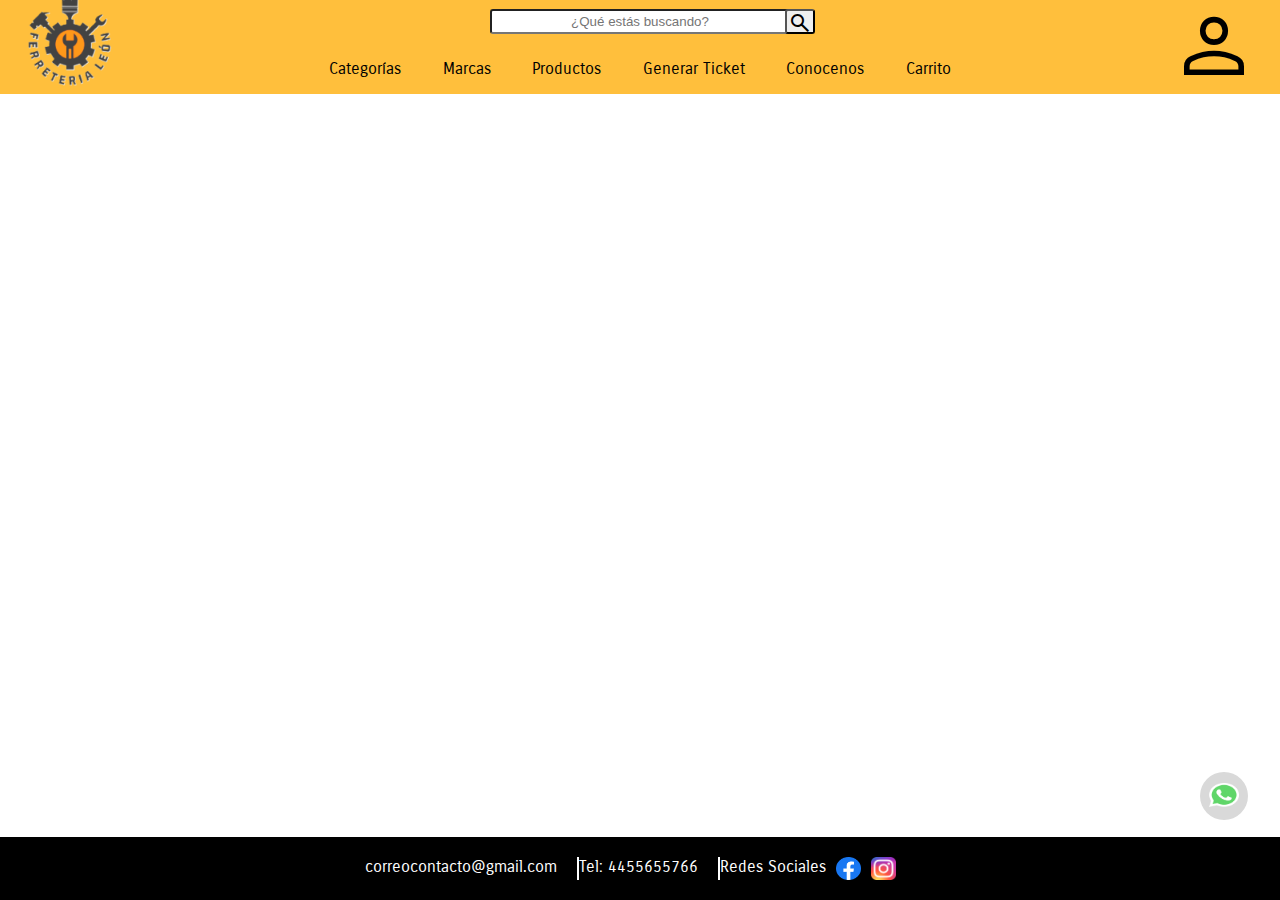
<file: index.html>
<!DOCTYPE html>
<html lang="en">
<head>
    <meta charset="UTF-8">
    <meta name="viewport" content="width=device-width, initial-scale=1.0">
    <link rel="stylesheet" href="https://fonts.googleapis.com/css2?family=Material+Symbols+Outlined:opsz,wght,FILL,GRAD@20..48,100..700,0..1,-50..200" />
    <link rel="stylesheet" href="../CSS/Menu.css">
    <title>Main</title>
</head>
<body>
    <header>
        <nav>
            <div class="buscador"><input type="text" placeholder="¿Qué estás buscando?" required>
                <button><span class="material-symbols-outlined">search</span></button>
            </div>
            <div class="icono"><img src="../IMG/Icon.png"></div>
            <ul>
                <li><a>Categorías</a>
                    <ul>
                        <li><a href="Products.html">Categoria1</a></li>
                        <li><a href="Products.html">Categoria2</a></li>
                    </ul>
                </li>
                <li><a>Marcas</a>
                    <ul>
                        <li><a href="Products.html">Marca1</a></li>
                        <li><a href="Products.html">Marca2</a></li>
                    </ul>
                </li>
                <li><a href="Products.html">Productos</a></li>
                <li><a href="Ticket.html">Generar Ticket</a></li>
                <li><a href="AboutUs.html">Conocenos</a></li>
                <li><a href="ShoppingCart.html">Carrito</a></li>
            </ul>

            <div class="usuario"><a href="Login.html"><span class="material-symbols-outlined">person</span></a></div>
        </nav>
    </header>


    

    <div class="circulo"><img src="../IMG/logos_whatsapp-icon.png"></div>
    <div class="bottom">
        <div>correocontacto@gmail.com</div>
        <div>Tel: 4455655766</div>
        <div>Redes Sociales
            <img src="../IMG/logos_facebook.png">
            <img src="../IMG/skill-icons_instagram.png">
        </div>
    </div>


    
</body>
</html>
</file>
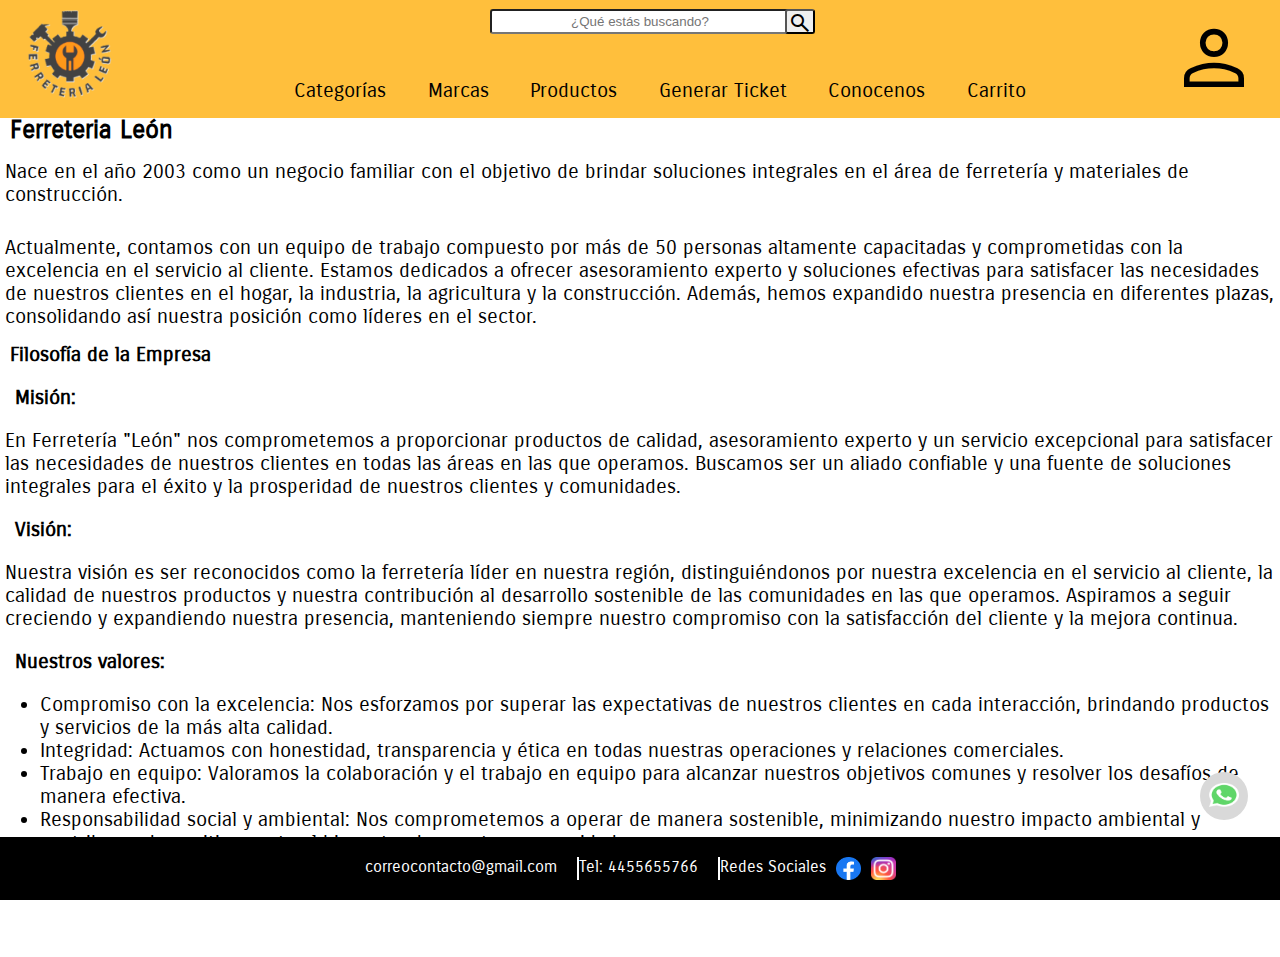
<file: AboutUs.html>
<!DOCTYPE html>
<html lang="en">
<head>
    <meta charset="UTF-8">
    <meta name="viewport" content="width=device-width, initial-scale=1.0">
    <link rel="stylesheet" href="https://fonts.googleapis.com/css2?family=Material+Symbols+Outlined:opsz,wght,FILL,GRAD@20..48,100..700,0..1,-50..200" />
    <link rel="stylesheet" href="../CSS/AboutUs.css">
    <link rel="stylesheet" href="../CSS/Menu.css">
    <title>Nosotros</title>
</head>
<body>
    <header>
        <nav>
            <div class="buscador"><input type="text" placeholder="¿Qué estás buscando?" required>
                <button><span class="material-symbols-outlined">search</span></button>
            </div>
            <div class="icono"><img src="../IMG/Icon.png"></div>
            <ul>
                <li><a>Categorías</a>
                    <ul>
                        <li><a href="Products.html">Categoria1</a></li>
                        <li><a href="Products.html">Categoria2</a></li>
                    </ul>
                </li>
                <li><a>Marcas</a>
                    <ul>
                        <li><a href="Products.html">Marca1</a></li>
                        <li><a href="Products.html">Marca2</a></li>
                    </ul>
                </li>
                <li><a href="Products.html">Productos</a></li>
                <li><a href="Ticket.html">Generar Ticket</a></li>
                <li><a href="AboutUs.html">Conocenos</a></li>
                <li><a href="ShoppingCart.html">Carrito</a></li>
            </ul>

            <div class="usuario"><a href="Login.html"><span class="material-symbols-outlined">person</span></a></div>
        </nav>
    </header>

    <div class="content">
        <h3>Ferreteria León</h3>
        <p>
            Nace en el año 2003 como un negocio familiar con el objetivo 
            de brindar soluciones integrales en el área de ferretería y materiales de construcción.
        </p>
        <p>
            Actualmente, contamos con un equipo de trabajo compuesto por más de 50 personas altamente 
            capacitadas y comprometidas con la excelencia en el servicio al cliente. Estamos dedicados a ofrecer 
            asesoramiento experto y soluciones efectivas para satisfacer las necesidades de nuestros clientes en 
            el hogar, la industria, la agricultura y la construcción. Además, hemos expandido nuestra presencia en 
            diferentes plazas, consolidando así nuestra posición como líderes en el sector.
        </p>
        <h5>Filosofía de la Empresa</h5>
        <strong class="sub">Misión:</strong>
        <p>
            En Ferretería "León" nos comprometemos a proporcionar productos de calidad, asesoramiento experto y un servicio 
            excepcional para satisfacer las necesidades de nuestros clientes en todas las áreas en las que operamos. 
            Buscamos ser un aliado confiable y una fuente de soluciones integrales para el éxito y la prosperidad de nuestros 
            clientes y comunidades.
        </p>
        <strong class="sub">Visión:</strong>
        <p>
            Nuestra visión es ser reconocidos como la ferretería líder en nuestra región, distinguiéndonos por nuestra excelencia 
            en el servicio al cliente, la calidad de nuestros productos y nuestra contribución al desarrollo sostenible de las 
            comunidades en las que operamos. Aspiramos a seguir creciendo y expandiendo nuestra presencia, manteniendo siempre 
            nuestro compromiso con la satisfacción del cliente y la mejora continua.
        </p>
        <strong class="sub">Nuestros valores:</strong>
        <p>
            <ul>
                <li>Compromiso con la excelencia: Nos esforzamos por superar las expectativas de nuestros clientes en cada 
                    interacción, brindando productos y servicios de la más alta calidad.</li>
                <li>Integridad: Actuamos con honestidad, transparencia y ética en todas nuestras operaciones y relaciones 
                    comerciales.</li>
                <li>Trabajo en equipo: Valoramos la colaboración y el trabajo en equipo para alcanzar nuestros objetivos comunes 
                    y resolver los desafíos de manera efectiva.</li>
                <li>Responsabilidad social y ambiental: Nos comprometemos a operar de manera sostenible, minimizando nuestro impacto 
                    ambiental y contribuyendo positivamente al bienestar de nuestras comunidades.</li>
            </ul>
        </p>
    </div>

    <div class="circulo"><img src="../IMG/logos_whatsapp-icon.png"></div>
    <div class="bottom">
        <div>correocontacto@gmail.com</div>
        <div>Tel: 4455655766</div>
        <div>Redes Sociales
            <img src="../IMG/logos_facebook.png">
            <img src="../IMG/skill-icons_instagram.png">
        </div>
    </div>
</body>
</html>
</file>
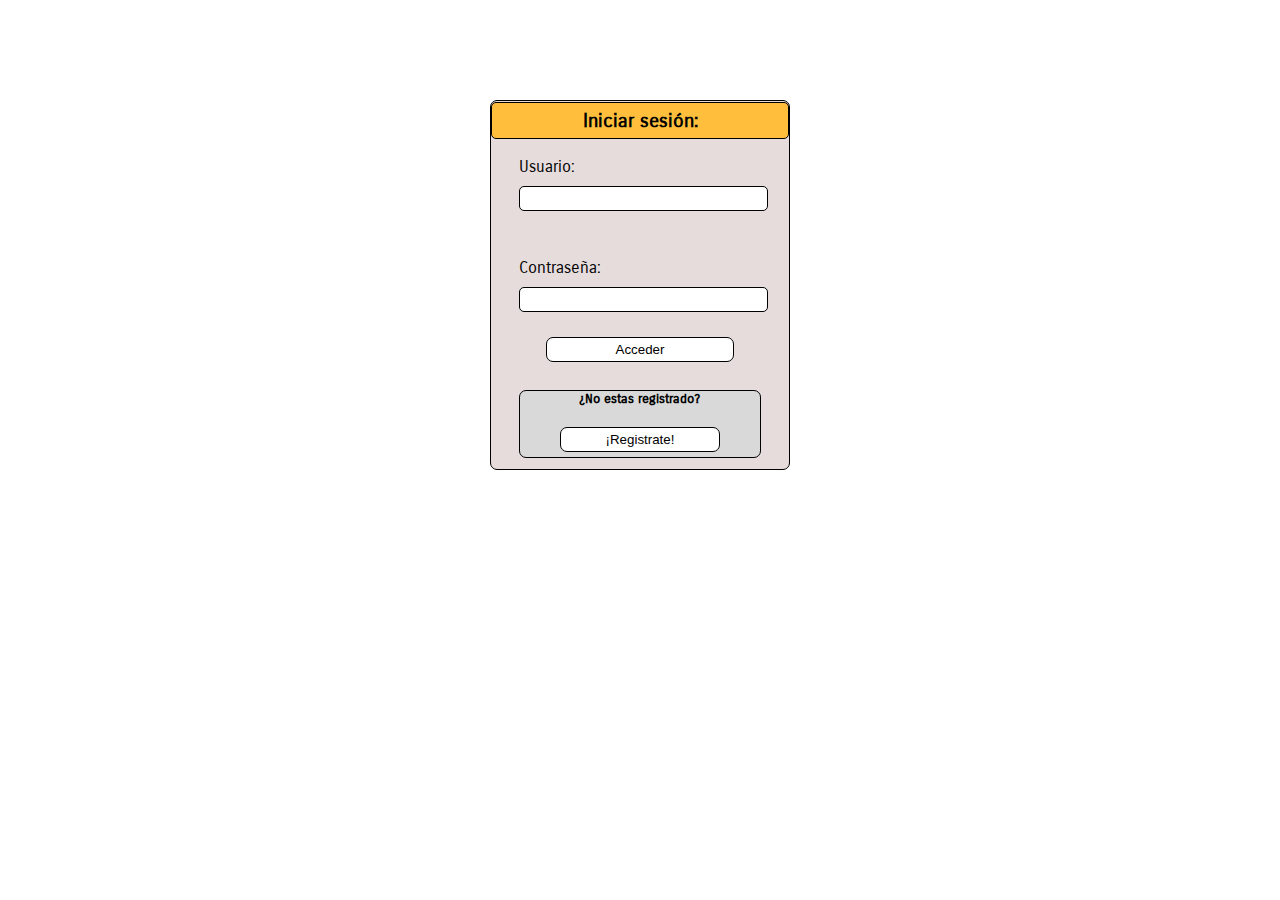
<file: Login.html>
<!DOCTYPE html>
<html lang="en">
    <head>
        <meta charset="UTF-8">
        <meta name="viewport" content="width=device-width, initial-scale=1.0">
        <title>Login</title>
        <link rel="stylesheet" href="../CSS/Login.css">
    </head>
    <body>
        <form >
            <div class="flexbox"><!-- Div principla -->
                <div id="LabelIniciar"><h3>Iniciar sesión:</h3></div>
                <div class="item">
                    <div class="item-dentro"><label
                            for="User">Usuario:</label></div>
                    <div class="item-dentro"><input type="text"></div>
                </div>
                <div class="item">
                    <div class="item-dentro"><label
                            for="User">Contraseña:</label></div>
                    <div class="item-dentro"><input type="text"></div>
                    <input type="submit" value="Acceder" formaction="index.html" class="acceder">
                </div>
                <div class="item">
                    <div id="registrate">
                        <h5 style="padding-block-end: 15px;">¿No estas
                            registrado?</h5>
                        <input type="submit" value="¡Registrate!" formaction="Register.html">
                    </div>

                </div>
            </div>
        </form>
    </body>
</html>
</file>
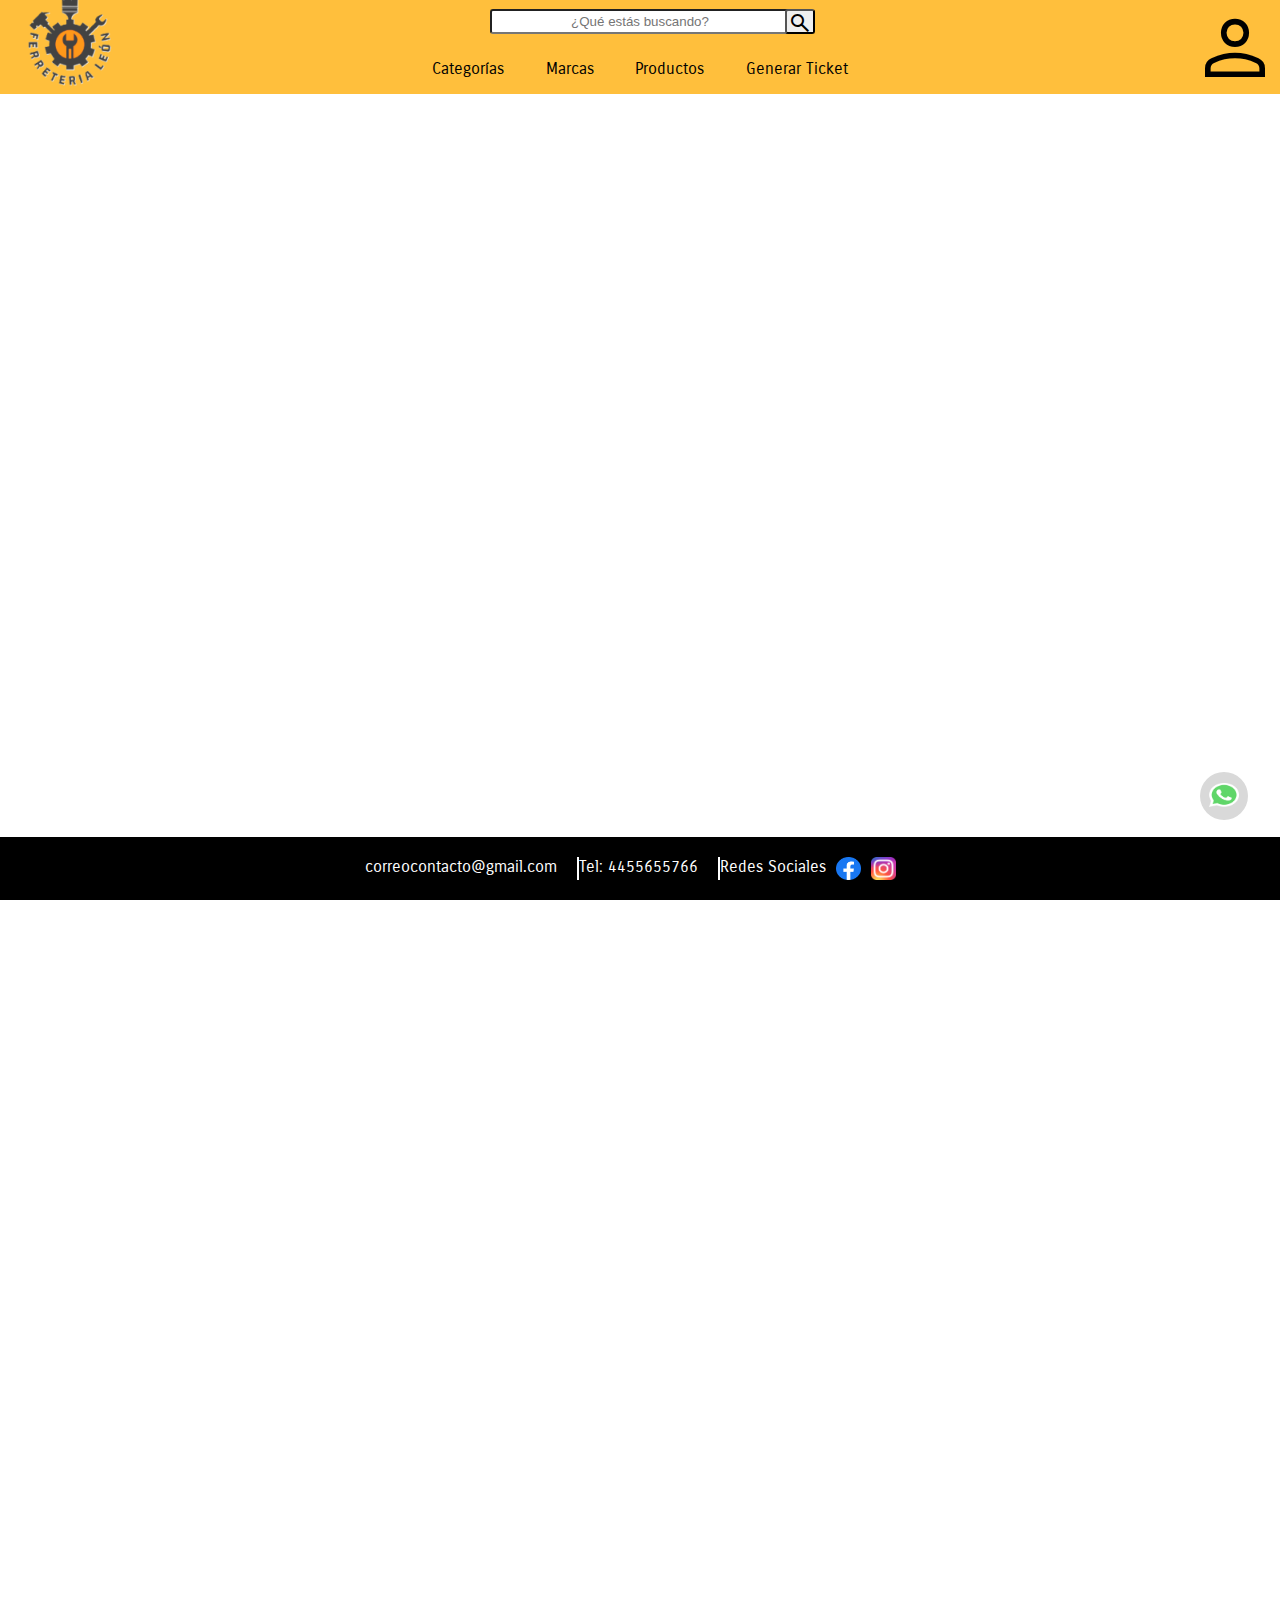
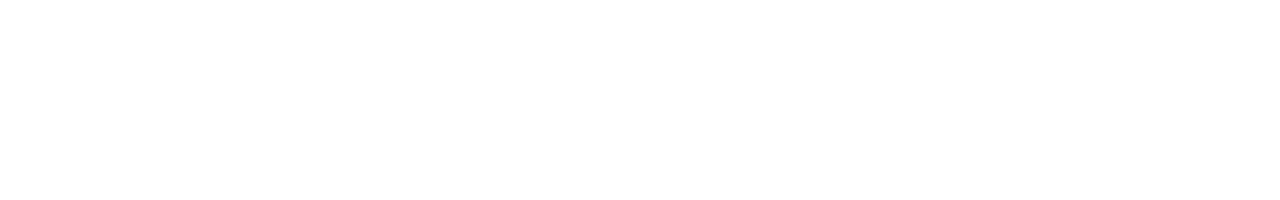
<file: MenuAdmin.html>
<!DOCTYPE html>
<html lang="en">
<head>
    <meta charset="UTF-8">
    <meta name="viewport" content="width=device-width, initial-scale=1.0">
    <link rel="stylesheet" href="https://fonts.googleapis.com/css2?family=Material+Symbols+Outlined:opsz,wght,FILL,GRAD@20..48,100..700,0..1,-50..200" />
    <link rel="stylesheet" href="../CSS/MenuAdmin.css">
    <title>Document</title>
</head>
<body>
    <header>
        <nav>
            <div class="buscador"><input type="text" placeholder="¿Qué estás buscando?" required>
                <button><span class="material-symbols-outlined">search</span></button>
            </div>
            <div class="icono"><img src="../IMG/Icon.png"></div>
            <ul>
                <li><a>Categorías</a>
                    <ul id="deployed-list">
                        <li class="edit">
                            <a class="col1">
                                <span class="item-first-col">Categoria</span>
                            </a>
                            <a class="col2">
                                <span class="material-symbols-outlined">edit</span>
                            </a>
                            <a class="col2">
                                <span class="material-symbols-outlined">edit</span>
                            </a>
                        </li>
                        <li class="edit">
                            <a class="col1">
                                <span class="item-first-col"> + Categoria</span>
                            </a>
                        </li>
                    </ul>
                </li>
                <li><a>Marcas</a>
                    <ul id="deployed-list">
                        <li class="edit">
                            <a class="col1">
                                <span class="item-first-col">Marca</span>
                            </a>
                            <a class="col2">
                                <span class="material-symbols-outlined">edit</span>
                            </a>
                            <a class="col2">
                                <span class="material-symbols-outlined">edit</span>
                            </a>
                        </li>
                        <li class="edit">
                            <a class="col1">
                                <span class="item-first-col"> + Marca</span>
                            </a>
                        </li>
                    </ul>
                </li>
                <li><a href="ProductsAdmin.html">Productos</a></li>
                <li><a href="Ticket.html">Generar Ticket</a></li>
            </ul>

            <div class="usuario"><span class="material-symbols-outlined">person</span></div>
        </nav>
    </header>

    <div class="main"></div>
    

    <div class="circulo"><img src="../IMG/logos_whatsapp-icon.png"></div>
    <div class="bottom">
        <div>correocontacto@gmail.com</div>
        <div>Tel: 4455655766</div>
        <div>Redes Sociales
            <img src="../IMG/logos_facebook.png">
            <img src="../IMG/skill-icons_instagram.png">
        </div>
    </div>


    
</body>
</html>
</file>
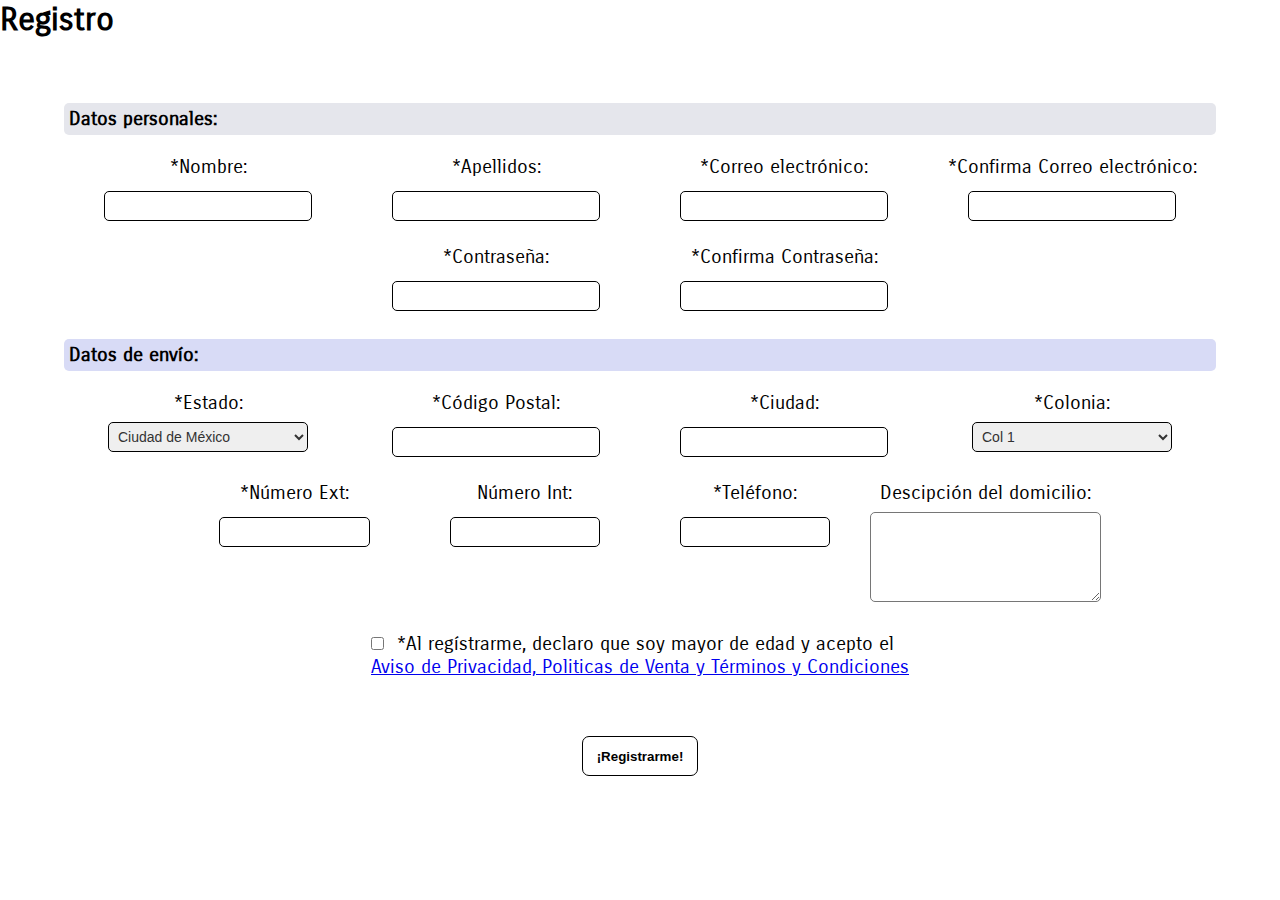
<file: Register.html>
<!DOCTYPE html>
<html lang="en">
    <head>
        <meta charset="UTF-8">
        <meta name="viewport" content="width=device-width, initial-scale=1.0">
        <title>Registro</title>
        <link rel="stylesheet" href="../CSS/Register.css">
    </head>
    <body>
        <form action="/submit_registration" method="post">
            <h1>Registro</h1>
            <div id="Box"><!--Padre-->
                <div id="Personales">
                    <h3>Datos personales:</h3>
                </div>
                <div class="Datos"> <!--datos personales-->
                    <div class="DatosUno">
                        <div class="DatosText">
                            <label for="name">*Nombre:</label>
                            <input type="text" id="name" name="name">
                        </div>
                        <div class="DatosText">
                            <label for="surname">*Apellidos:</label>
                            <input type="text" id="surname" name="surname">
                        </div>
                        <div class="DatosText">
                            <label for="email">*Correo electrónico:</label>
                            <input type="email" id="email" name="email">
                        </div>
                        <div class="DatosText">
                            <label for="email">*Confirma Correo
                                electrónico:</label>
                            <input type="email" id="email" name="email">
                        </div>
                    </div>
                    <div class="DatosDos">
                        <div class="DatosText">
                            <label for="pwd">*Contraseña:</label>
                            <input type="password" id="pwd" name="pwd">
                        </div>
                        <div class="DatosText">
                            <label for="cpwd">*Confirma Contraseña:</label>
                            <input type="password" id="cpwd" name="cpwd">
                        </div>
                    </div>
                </div>
                <div id="Envio">
                    <h3>Datos de envío:</h3>
                </div>
                <div class="Datos">
                    <div class="DatosUno">
                        <div class="DatosText">
                            <label for="estado">*Estado:</label>
                            <select id="estado" name="estado">
                                <option value="cdmx">Ciudad de México</option>
                                <option value="jalisco">Jalisco</option>
                                <!-- Otras opciones de estado -->
                            </select>
                        </div>
                        <div class="DatosText">
                            <label for="codigo_postal">*Código Postal:</label>
                            <input type="text" id="codigo_postal"
                                name="codigo_postal">
                        </div>
                        <div class="DatosText">
                            <label for="ciudad">*Ciudad:</label>
                            <input type="text" id="ciudad" name="ciudad">
                        </div>
                        <div class="DatosText">
                            <label for="colonia">*Colonia:</label>
                            <select id="colonia" name="col">
                                <option value="Col1">Col 1</option>
                                <option value="Col2">Col 2</option>
                                <!-- Otras opciones de estado -->
                            </select>
                        </div>
                    </div>
                    <div class="DatosDosDos">
                        <div class="DatosText">
                            <label for="numero">*Número Ext:</label>
                            <input type="text" id="numero" name="numero">
                        </div>

                        <div class="DatosText">
                            <label for="numero_inferior">Número Int:</label>
                            <input type="text" id="numero_inferior"
                                name="numero_inferior">
                        </div>
                        <div class="DatosText">
                            <label for="telefono">*Teléfono:</label>
                            <input type="tel" id="telefono" name="telefono"
                                pattern="[0-9]{10}"
                                title="Formato: 10 dígitos numéricos">
                        </div>
                        <div class="DatosText">
                            <label for="DescripcionDomicilio">Descipción del
                                domicilio:</label>
                            <textarea id="DescripcionDomicilio"
                                name="Domicilio"></textarea>
                        </div>
                    </div>
                    <!-- CAPTCHA -->
                    <!-- Checkbox para aceptar términos y condiciones -->
                    <div id="captcha">
                        <input type="checkbox" id="terminos_condiciones"
                            name="terminos_condiciones">
                        <label for="terminos_condiciones">*Al regístrarme,
                            declaro que soy mayor de edad y acepto el<p>
                                <a href="http://">Aviso de Privacidad, Politicas
                                    de
                                    Venta y Términos y
                                    Condiciones</a></p></label>
                    </div>
                    <!-- Botón de enviar -->
                    <input style="font-weight: bold;" type="submit"
                        value="¡Registrarme!" formaction="index.html">
                </div>
            </div>
        </form>
    </body>
</html>
</file>
<file: CSS/Menu.css>
@import url('https://fonts.googleapis.com/css2?family=Carrois+Gothic&display=swap');

*{
    padding: 0;    
    margin: 0;
    box-sizing: border-box;
}
header{
    position: static;
    width: 100%;
    box-shadow: 2px 0 3px 0 rgba(0, 0, 0, 0.5);
    display: flex;
}
nav{
    width: 100%;
    display: flex;
    background-color: rgb(255, 191, 60);
    color: #000000;
    justify-content: center;
    align-items: center;
    flex-direction: column;
    position: fixed;
    font-family: "Carrois Gothic", sans-serif;
    font-weight: 400;
    font-style: normal;
}
.buscador{
    padding: 9px;
}
.buscador input{
    /*margin-top: -5px;*/
    border-radius: 3px;
    width: 300px;
    height: 25px;
}
.buscador input::placeholder{
    text-align: center;
}
.icono{
    width: 20%;
    position: absolute;
    top: -5;
    left: 0;
}
.icono img{
    width: 140px;
}
.usuario{
    width: 20%;
    display: flex;
    position: absolute;
    right: 0;
    justify-content: flex-end;
}
.usuario span{
    font-size: 90px;
}

.buscador button{
    margin-left: -5px;
    border-radius: 3px;
    width: 30px;
    height: 25px;
    position: absolute;
}
nav ul{
    display: flex;
    list-style: none;
}

nav > ul li:hover > a{
    color:  rgb(255, 191, 60);
    background-color: #fff;
}

nav a{
    display: block;
    padding: 1rem 1.3rem;
    cursor: pointer;
    text-decoration: none;
    color: #000000;
}

nav form{
    padding-right: 1.5rem;
}

nav li ul{
    display: none;
    position: absolute;
    flex-direction: column;
    box-shadow: 2px 2px 3px 0  rgb(255, 191, 60);
}

nav li:hover ul{
    display: flex;
    background-color:  rgb(255, 191, 60);
}

.circulo{
    font-size: 2rem;
    padding: 0.5rem;
    width: 3rem;
    background-color: rgb(217, 217, 217);
    color: black;
    border-radius: 50%;
    text-align: center;
    line-height: 2rem;
    position: fixed;
    right: 2rem;
    bottom: 5rem;
}
.circulo img{
    width: 30px;
    align-items: center;
}
.bottom{
    position: fixed;
    bottom: 0;
    left: 0;
    width: 100%;
    background-color: #000000;
    color: white;
    padding: 20px;
    display: flex;
    justify-content: center;
    text-align: center;
    position: fixed;
    font-family: "Carrois Gothic", sans-serif;
    font-weight: 400;
    font-style: normal;
}
.bottom div{
    padding-right: 20px;
    border-left: 2px solid white;
}
.bottom div:first-child{
    border-left: none;
}
.bottom div:last-child{
    display: flex;
}
.bottom div:last-child img{
    width: 25px;
    margin-left: 10px;
}
</file>
<file: CSS/AboutUs.css>
@import url('https://fonts.googleapis.com/css2?family=Carrois+Gothic&display=swap');

h3{
    font-family: "Carrois Gothic", sans-serif;
    font-weight: bolder;
    font-style: normal;
    font-size: 25px;
    margin: 15px 10px;
}

.sub{
    font-family: "Carrois Gothic", sans-serif;
    font-size: 20px;
    font-style: normal;
    margin: 20px 15px;
    display: block;
}

p{
    font-family: "Carrois Gothic", sans-serif;
    font-weight: 400;
    font-style: normal;
    font-size: 20px;
    margin-bottom: 0px;
    margin-left: 5px;
}
ul{
    display: block;
    list-style-type: disc;
    margin-top: 1em;
    margin-bottom: 1 em;
    margin-left: 0;
    margin-right: 0;
    padding-left: 40px;
    font-family: "Carrois Gothic", sans-serif;
    font-size: 20px;
    font-style: normal;
}

.content > p:nth-child(2){
    margin-bottom: 30px;
}

.content{
    margin-top: 9%;
    margin-bottom: 8%;
}

h5{
    font-family: "Carrois Gothic", sans-serif;
    font-weight: bolder;
    font-style: normal;
    font-size: 20px;
    margin: 15px 10px;
}
</file>
<file: CSS/Login.css>
@import url('https://fonts.googleapis.com/css2?family=Carrois+Gothic&display=swap');

*{
    padding: 0;    
    margin: 0;
    box-sizing: border-box;
}

body{
    font-family: "Carrois Gothic", sans-serif;
    display: flex;
    justify-content: center;
    width: 100%;
    padding-top: 100px;
}

.flexbox {
    background-color: #e6dcdc;
    border-radius: 7px;
    width: 300px;
    height: 370px;
    display: flex;
    flex-direction: column;
    align-items: center;
    justify-content: space-around;
    border: 1px solid black;
}

.item {
    border-radius: 7px;
    /* background-color: #D8DBF6; */
    display: flex;
    flex-direction: column;
    align-items: center;
    width: 90%;
    /* Ajusta el tamaño de los elementos hijos */
    max-width: 90%;
    /* Asegura que no se desborden horizontalmente */
    overflow: hidden;
    /* Esto evitará que los hijos salgan del padre */
    margin: 10px;

}

#registrate {
    width: 90%;
    background-color: #D9D9D9;
    display: flex;
    flex-direction: column;
    align-items: center;
    border-radius: 7px;
    border: 1px solid black;
}



.item-dentro {
    width: 100%;
    overflow: hidden;
    /* Esto evitará que el contenido desborde del contenedor */
    margin: 5px;
}

#LabelIniciar {
    background-color: rgb(255, 191, 60);
    border-radius: 5px;
    width: 100%;
    height: 10%;
    display: flex;
    flex-direction: column;
    align-items: center;
    justify-content: center;
    border: 1px solid black;
    
}

label {
    padding-left: 5%;
}

input[type="text"] {
    background-color: #fff;
    border: 1px solid black;
    margin-left: 5%;
    height: 25px;
    width: calc(100% - 20px);
    height: 25px;
    border-radius: 5px;
    border: 1px solid black;
    margin-bottom: 15px;
}

input[type="submit"] {
    background-color: rgb(255, 255, 255);
    margin: 5px;
    height: 25px;
    border-radius: 7px;
    width: calc(100% - 80px);
    border: 1px solid black;
}

.acceder{
    margin-top: 300px;
}

input[type="submit"]:hover {
    background-color: rgb(243, 200, 108);
}
</file>
<file: CSS/MenuAdmin.css>
@import url('https://fonts.googleapis.com/css2?family=Carrois+Gothic&display=swap');

*{
    padding: 0;    
    margin: 0;
    box-sizing: border-box;
}
.main{
    width: 100%;
    height: 200vh;
}
header{
    position: static;
    width: 100%;
    box-shadow: 2px 0 3px 0 rgba(0, 0, 0, 0.5);
    display: flex;
}
nav{
    width: 100%;
    display: flex;
    background-color: rgb(255, 191, 60);
    color: #000000;
    justify-content: center;
    align-items: center;
    flex-direction: column;
    position: fixed;
    font-family: "Carrois Gothic", sans-serif;
    font-weight: 400;
    font-style: normal;
}
.buscador{
    padding: 9px;
}
.buscador input{
    /*margin-top: -5px;*/
    border-radius: 3px;
    width: 300px;
    height: 25px;
}
.buscador input::placeholder{
    text-align: center;
}
.icono{
    width: 20%;
    position: absolute;
    top: -5;
    left: 0;
}
.icono img{
    width: 140px;
}
.usuario{
    width: 20%;
    display: flex;
    position: absolute;
    right: 0;
    justify-content: flex-end;
}
.usuario span{
    font-size: 90px;
}

.buscador button{
    margin-left: -5px;
    border-radius: 3px;
    width: 30px;
    height: 25px;
    position: absolute;
}
nav ul{
    display: flex;
    list-style: none;
}

nav > ul li:hover > a{
    width: 250px;
    color:  rgb(255, 191, 60);
    background-color: #fff;
}

nav a{
    display: block;
    padding: 1rem 1.3rem;
    cursor: pointer;
    text-decoration: none;
    color: #000000;
}

nav li ul{    
    display: none;
    position: absolute;
    flex-direction: column;
    box-shadow: 2px 2px 3px 0  rgb(255, 191, 60);

} 

nav li:hover ul{
    display: flex;
    background-color:  rgb(255, 191, 60);

} 
.edit:hover{
    background-color: #fff;
}
.edit:hover > a{
    background-color: #fff;

}
.edit{
    display: inline-flex;
    width: 250px;
    justify-content: space-between;
    height: 20px;
    align-items: center;
    height: 100%;
}

.edit .col1 {
    width: 80%;
    height: 100%;
    margin: 0;
}

.edit .col2 {
    width: 20%;
    height: 100%;
}
#deployed-list{
    scroll-behavior: auto;
}

.circulo{
    font-size: 2rem;
    padding: 0.5rem;
    width: 3rem;
    background-color: rgb(217, 217, 217);
    color: black;
    border-radius: 50%;
    text-align: center;
    line-height: 2rem;
    position: fixed;
    right: 2rem;
    bottom: 5rem;
}
.circulo img{
    width: 30px;
    align-items: center;
}
.bottom{
    position: fixed;
    bottom: 0;
    left: 0;
    width: 100%;
    background-color: #000000;
    color: white;
    padding: 20px;
    display: flex;
    justify-content: center;
    text-align: center;
    position: fixed;
    font-family: "Carrois Gothic", sans-serif;
    font-weight: 400;
    font-style: normal;
}
.bottom div{
    padding-right: 20px;
    border-left: 2px solid white;
}
.bottom div:first-child{
    border-left: none;
}
.bottom div:last-child{
    display: flex;
}
.bottom div:last-child img{
    width: 25px;
    margin-left: 10px;
}
</file>
<file: CSS/Register.css>
@import url('https://fonts.googleapis.com/css2?family=Carrois+Gothic&display=swap');
* {
    padding: 0;
    margin: 0;
    box-sizing: border-box;
}
body{
    font-family: "Carrois Gothic", sans-serif;
}

#Box {

    display: flex;
    flex-direction: column;
    padding: 5%;
}

#Personales {
    background-color: #e5e6ec;
    border-radius: 5px;
    padding: 5px;
}

#Envio {
    background-color: #D8DBF6;
    border-radius: 5px;
    margin-top: 2%;
    padding: 5px;
}

.Datos {
    display: flex;
    flex-direction: column;
    flex-wrap: nowrap;
    align-items: center;
}

.DatosUno {

    width: 100%;
    display: flex;
    margin: 1%;

    /* justify-content: space-around; */
}

.DatosDos {

    width: 50%;
    display: flex;
}

.DatosDosDos {

    width: 80%;
    display: flex;
}

.DatosText {
    width: 100%;
    display: flex;
    flex-direction: column;
    text-align: center;
    align-items: center;
    /* justify-content: space-between; */
}

#captcha {
    margin: 30px;
}

input[type="submit"] {
    background-color: #fff;
    margin: 5px;
    height: 40px;
    border-radius: 7px;
    width: calc(100% - 90%);
    border: 1px solid black;
}
input[type="submit"]:hover {
    background-color: rgb(243, 200, 108);
}

label {
    font-size: larger;
    margin: 8px;
}

input[type="text"] {
    margin: 5px;
    height: 30px;
    text-align: center;
    border-radius: 5px;
    width: calc(100% - 80px);
    border: 1px solid black;
}

input[type="password"] {
    margin: 5px;
    height: 30px;
    text-align: center;
    border-radius: 5px;
    width: calc(100% - 80px);
    border: 1px solid black;
}

select {
    width: 200px;
    /* Ancho del select */
    height: 30px;
    /* Altura del select */
    border-radius: 5px;
    /* Bordes redondeados */
    border: 1px solid black;
    /* Borde del select */
    padding: 5px;
    /* Espacio interior */
    font-size: 14px;
    /* Tamaño de fuente */
    color: #333;
    /* Color del texto */
}

input[type="email"] {
    margin: 5px;
    height: 30px;
    text-align: center;
    border-radius: 5px;
    width: calc(100% - 80px);
    border: 1px solid black;
}

input[type="tel"] {
    margin: 5px;
    height: 30px;
    text-align: center;
    border-radius: 5px;
    width: calc(100% - 80px);
    border: 1px solid black;
}

#DescripcionDomicilio {
    border-radius: 5px;
    width: 100%;
    height: 90px;
}
</file>
